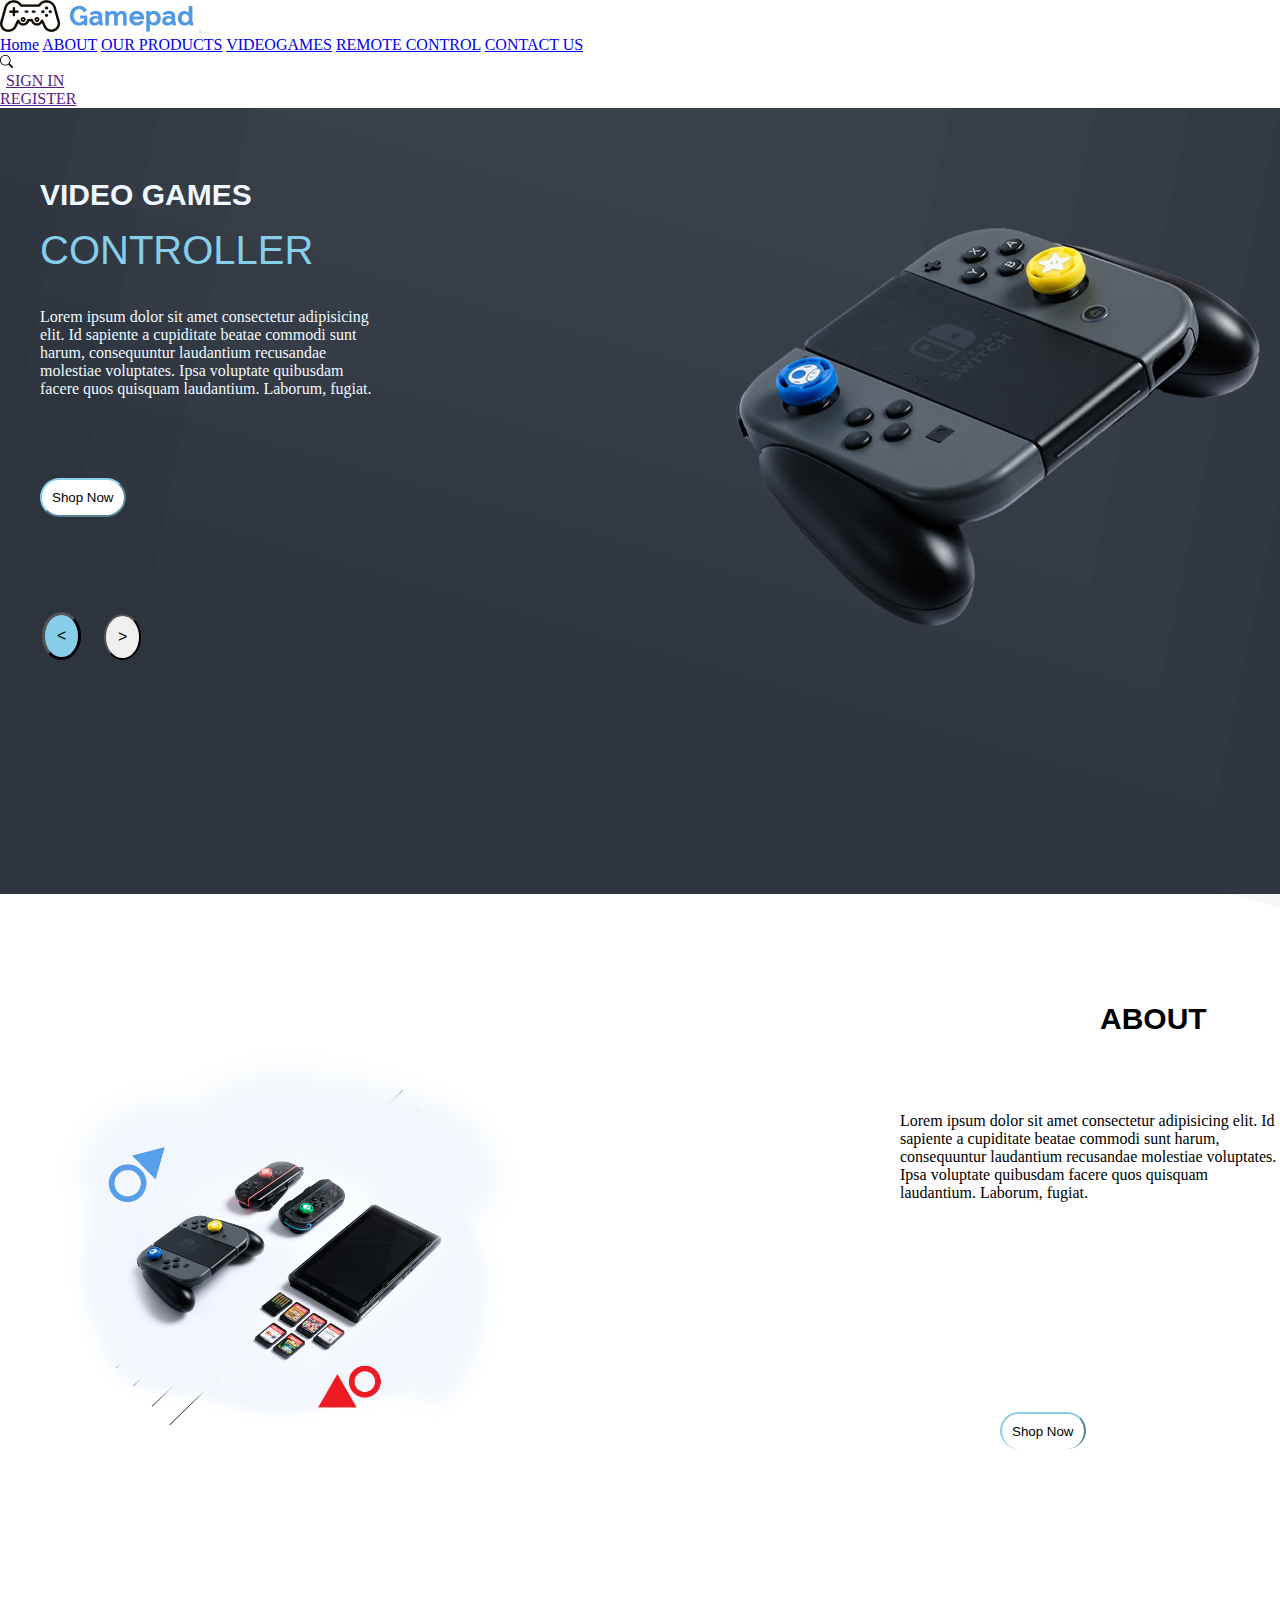
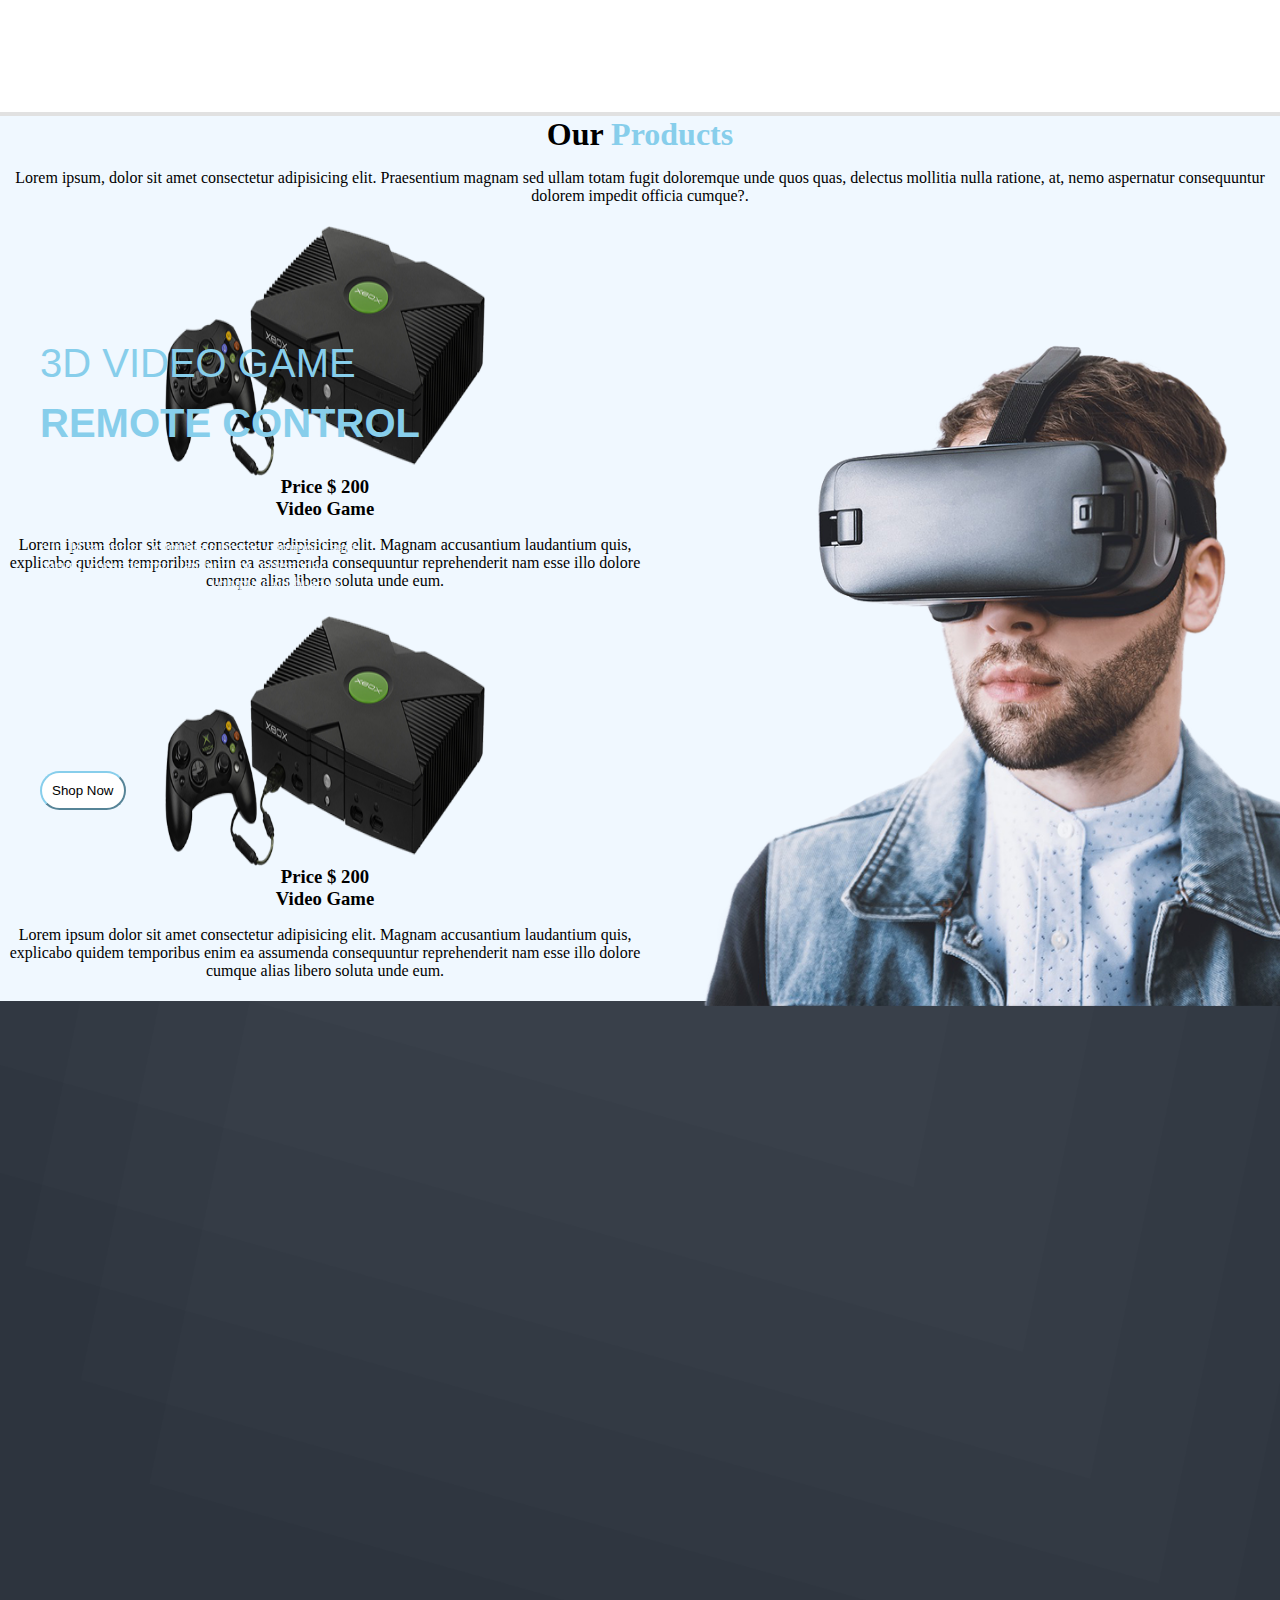
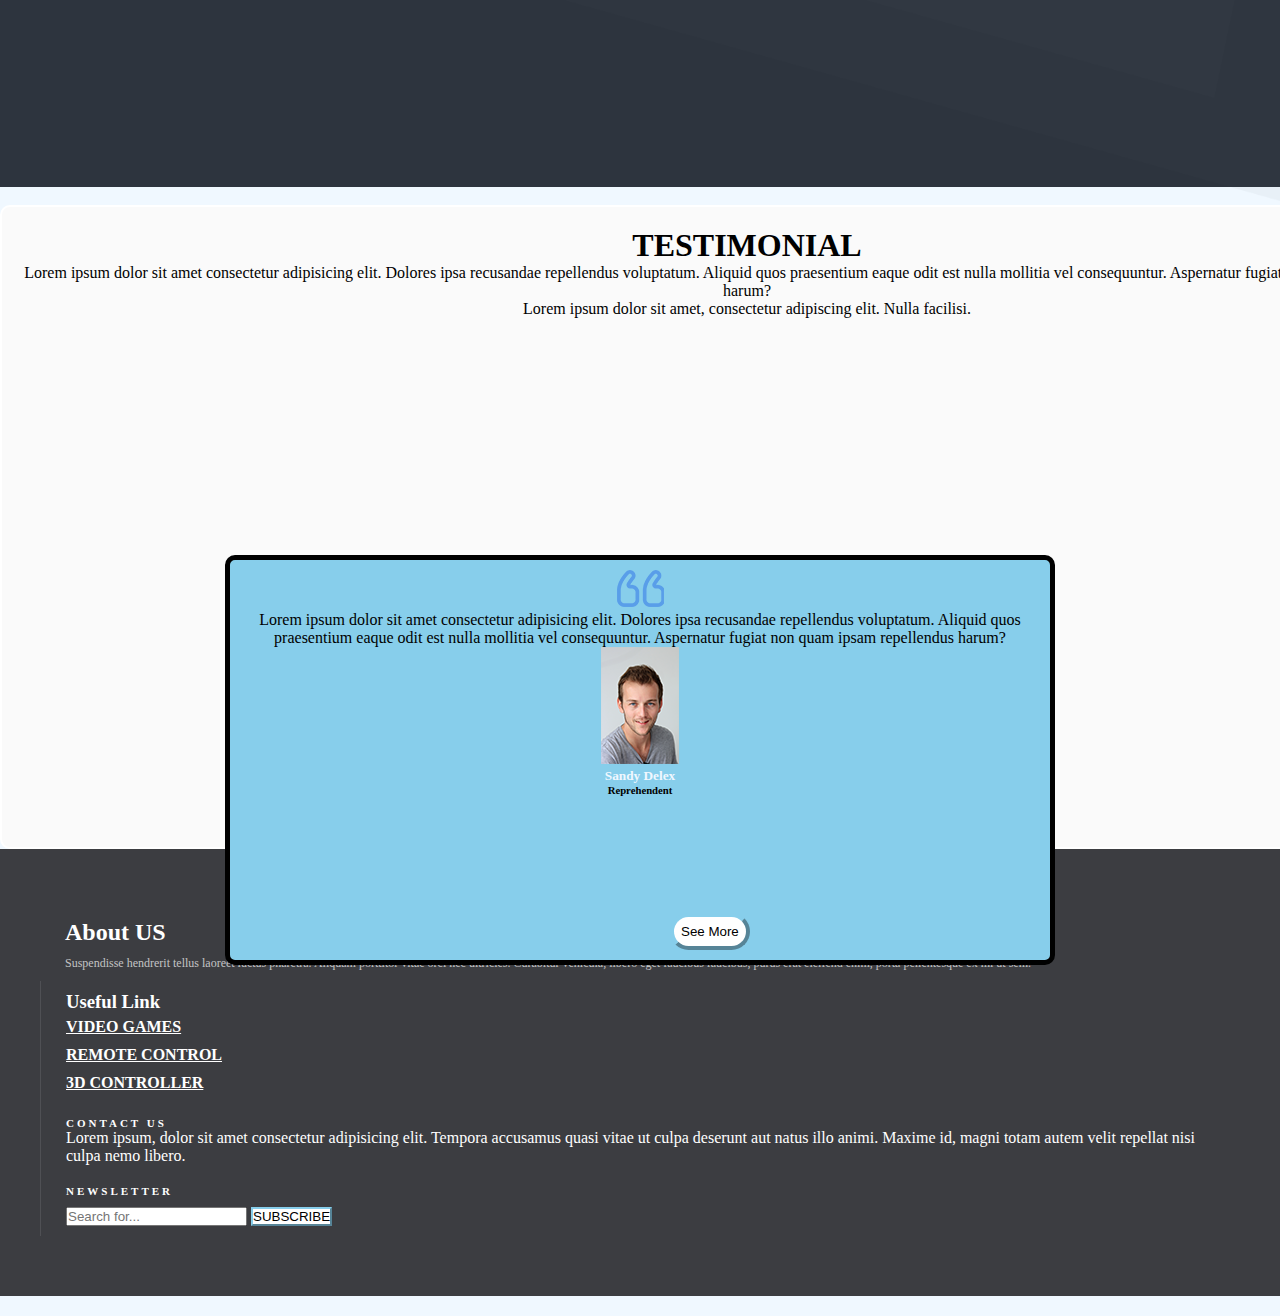
<file: index.html>
<!DOCTYPE html>
<html lang="en">
<head>
    <meta charset="UTF-8">
    <meta name="viewport" content="width=device-width, initial-scale=1.0">
    <title>Gamepad</title>
    <link href="https://cdn.jsdelivr.net/npm/bootstrap@5.0.2/dist/css/bootstrap.min.css" rel="stylesheet" integrity="sha384-EVSTQN3/azprG1Anm3QDgpJLIm9Nao0Yz1ztcQTwFspd3yD65VohhpuuCOmLASjC" crossorigin="anonymous">

    <link rel="stylesheet" href="./homepage.css">
</head>
<body>
    <nav class="navbar navbar-expand-lg navbar-light bg-light">
        
        <div class="container-fluid">
           <img src="./logo.png" alt="gaming image">
         
          <button class="navbar-toggler" type="button" data-bs-toggle="collapse" data-bs-target="#navbarNavAltMarkup" aria-controls="navbarNavAltMarkup" aria-expanded="false" aria-label="Toggle navigation">
            <span class="navbar-toggler-icon"></span>
          </button>
          <div class="collapse navbar-collapse" id="navbarNavAltMarkup">
            <div class="navbar-nav">
              <a class="nav-link active" aria-current="page" href="#">Home</a>
              <a class="nav-link" href="#">ABOUT</a>
              <a class="nav-link" href="#">OUR PRODUCTS</a>
              <a class="nav-link" href="#">VIDEOGAMES</a>
              <a class="nav-link" href="#">REMOTE CONTROL</a>
              <a class="nav-link" href="#">CONTACT US</a>
            </div>
          </div>
        
          <svg xmlns="http://www.w3.org/2000/svg" width="13" height="13" fill="currentColor" class="bi bi-search" viewBox="0 0 16 16">
            <path d="M11.742 10.344a6.5 6.5 0 1 0-1.397 1.398h-.001q.044.06.098.115l3.85 3.85a1 1 0 0 0 1.415-1.414l-3.85-3.85a1 1 0 0 0-.115-.1zM12 6.5a5.5 5.5 0 1 1-11 0 5.5 5.5 0 0 1 11 0"/>
          </svg>
        <div>
          <a style="padding: 6px;" href="">SIGN IN</a>
        </div>
        </div>
        <a href="">REGISTER</a>
      </nav>



      <div class="parent" >
        <img class="image1"  src="./banner-bg.png" alt="banner">
        <img class="image2" src="./img-1.png" alt="image1">
        <h1 class="vidgames">VIDEO GAMES </h1>
        <p class="pa">CONTROLLER</p>
        <p class="para1">Lorem ipsum dolor sit amet consectetur adipisicing elit. Id sapiente a cupiditate beatae commodi sunt harum, consequuntur laudantium recusandae molestiae voluptates. Ipsa voluptate quibusdam facere quos quisquam laudantium. Laborum, fugiat.</p>
        <button class="btn1">Shop Now</button>
        <button class="btnarr1"><</button>
        <button class="btnarr2">></button>
      </div>


      <div class="parent"  style="background-color: rgb(225, 225, 225);"s>
        <img height="800px" class="imgg1"  src="./Untitled design.jpg" alt="banner">
        <img class="imgg2" src="./img-2.png" alt="image1">
        <h1 style="color: black;"  class="about">ABOUT </h1>
       
        <p style="color: black;" class="para2">Lorem ipsum dolor sit amet consectetur adipisicing elit. Id sapiente a cupiditate beatae commodi sunt harum, consequuntur laudantium recusandae molestiae voluptates. Ipsa voluptate quibusdam facere quos quisquam laudantium. Laborum, fugiat.</p>
        <button class="btns">Shop Now</button>
       
      </div>

<!-- our product -->
     
<div class="row" style="background-color: aliceblue;">
    <h1 style="text-align: center;">
        <span class="smallerFont"> Our</span>
        <span style="color: skyblue;" class="bigFont">Products</span>
      </h1>
    
      <p class="pos_fixed">Lorem ipsum, dolor sit amet consectetur adipisicing elit. Praesentium magnam sed ullam totam fugit doloremque unde quos quas, delectus mollitia nulla ratione, at, nemo aspernatur consequuntur dolorem impedit officia cumque?.</p>
    <div class="column">
      <img src="./img-3.png" alt="gaming" >
      <h3 style="text-align: center;">Price $ 200</h3>
      <h3 style="text-align: center;">Video Game</h3>
      <p class="pos_fixed">Lorem ipsum dolor sit amet consectetur adipisicing elit. Magnam accusantium laudantium quis, explicabo quidem temporibus enim ea assumenda consequuntur reprehenderit nam esse illo dolore cumque alias libero soluta unde eum.</p>
    </div>
    <div class="column">
      <img src="./img-3.png" alt="gaming" >
      <h3 style="text-align: center;">Price $ 200</h3>
      <h3 style="text-align: center;">Video Game</h3>
      <p class="pos_fixed">Lorem ipsum dolor sit amet consectetur adipisicing elit. Magnam accusantium laudantium quis, explicabo quidem temporibus enim ea assumenda consequuntur reprehenderit nam esse illo dolore cumque alias libero soluta unde eum.</p>
     
    </div>
  
    
      <div class="parent">
        <img class="image1"  src="./banner-bg.png" alt="banner">
        <img class="vrimage" src="./img-4.png" alt="image1">
       
        <p class="pa">3D VIDEO GAME</p>
        <H1 class="REMOTEH1">REMOTE CONTROL</H1>
       
        <p class="pra">Lorem ipsum dolor sit amet consectetur adipisicing elit. Id sapiente a cupiditate beatae commodi sunt harum, consequuntur laudantium recusandae molestiae voluptates. Ipsa voluptate quibusdam facere quos quisquam laudantium. Laborum, fugiat.</p>
        <button class="btnshopnow">Shop Now</button>
       
      </div>

    
      <div class="outer-box">
        <h1>TESTIMONIAL</h1>
            <P>Lorem ipsum dolor sit amet consectetur adipisicing elit. Dolores ipsa recusandae repellendus voluptatum. Aliquid quos praesentium eaque odit est nulla mollitia vel consequuntur. Aspernatur fugiat non quam ipsam repellendus harum?</P>
        <p>Lorem ipsum dolor sit amet, consectetur adipiscing elit. Nulla facilisi.
        <div class="inner-box">
            <img src="./quote-icon.png" alt="Image">
            <P>Lorem ipsum dolor sit amet consectetur adipisicing elit. Dolores ipsa recusandae repellendus voluptatum. Aliquid quos praesentium eaque odit est nulla mollitia vel consequuntur. Aspernatur fugiat non quam ipsam repellendus harum?</P>
          <img src="./img-5.png" alt="" >
          <h5 style="color: aliceblue;">Sandy Delex</h5>
          <h6>Reprehendent</h6>
          </p>
        </div>
        <button class="seemorebtn">See More</button>
      </div>
     
    
    
      
      <!-- footer -->
      <footer class="footer-bs">
        <div class="row">
        	<div class="col-md-3 footer-brand animated fadeInLeft">
            	<h2>About US</h2>
                <p>Suspendisse hendrerit tellus laoreet luctus pharetra. Aliquam porttitor vitae orci nec ultricies. Curabitur vehicula, libero eget faucibus faucibus, purus erat eleifend enim, porta pellentesque ex mi ut sem.</p>
             
            </div>
        	<div class="col-md-4 footer-nav animated fadeInUp">
            	<h3>Useful Link </h3>
                
            	<div class="col-md-6">
                    <ul class="pages">
                        <li><a href="#">Video games</a></li>
                        <li><a href="#">Remote control</a></li>
                        <li><a href="#">3d controller</a></li>
                     
                    </ul>
                </div>
            	
            </div>
        	<div class="col-md-2 footer-social animated fadeInDown">
            	<h4>Contact Us</h4>
                <p>Lorem ipsum, dolor sit amet consectetur adipisicing elit. Tempora accusamus quasi vitae ut culpa deserunt aut natus illo animi. Maxime id, magni totam autem velit repellat nisi culpa nemo libero.</p>
            	
            </div>
        	<div class="col-md-3 footer-ns animated fadeInRight">
            	<h4>Newsletter</h4>
              
                <p>
                    <div class="input-group">
                      <input type="text" class="form-control" placeholder="Search for...">
                      <span class="input-group-btn">
                   
                      </span>
                      <button class="btnsubs">SUBSCRIBE</button>
                    </div><!-- /input-group -->
                 </p>
            </div>
        </div>
    </footer>
</body>
</html>
</file>
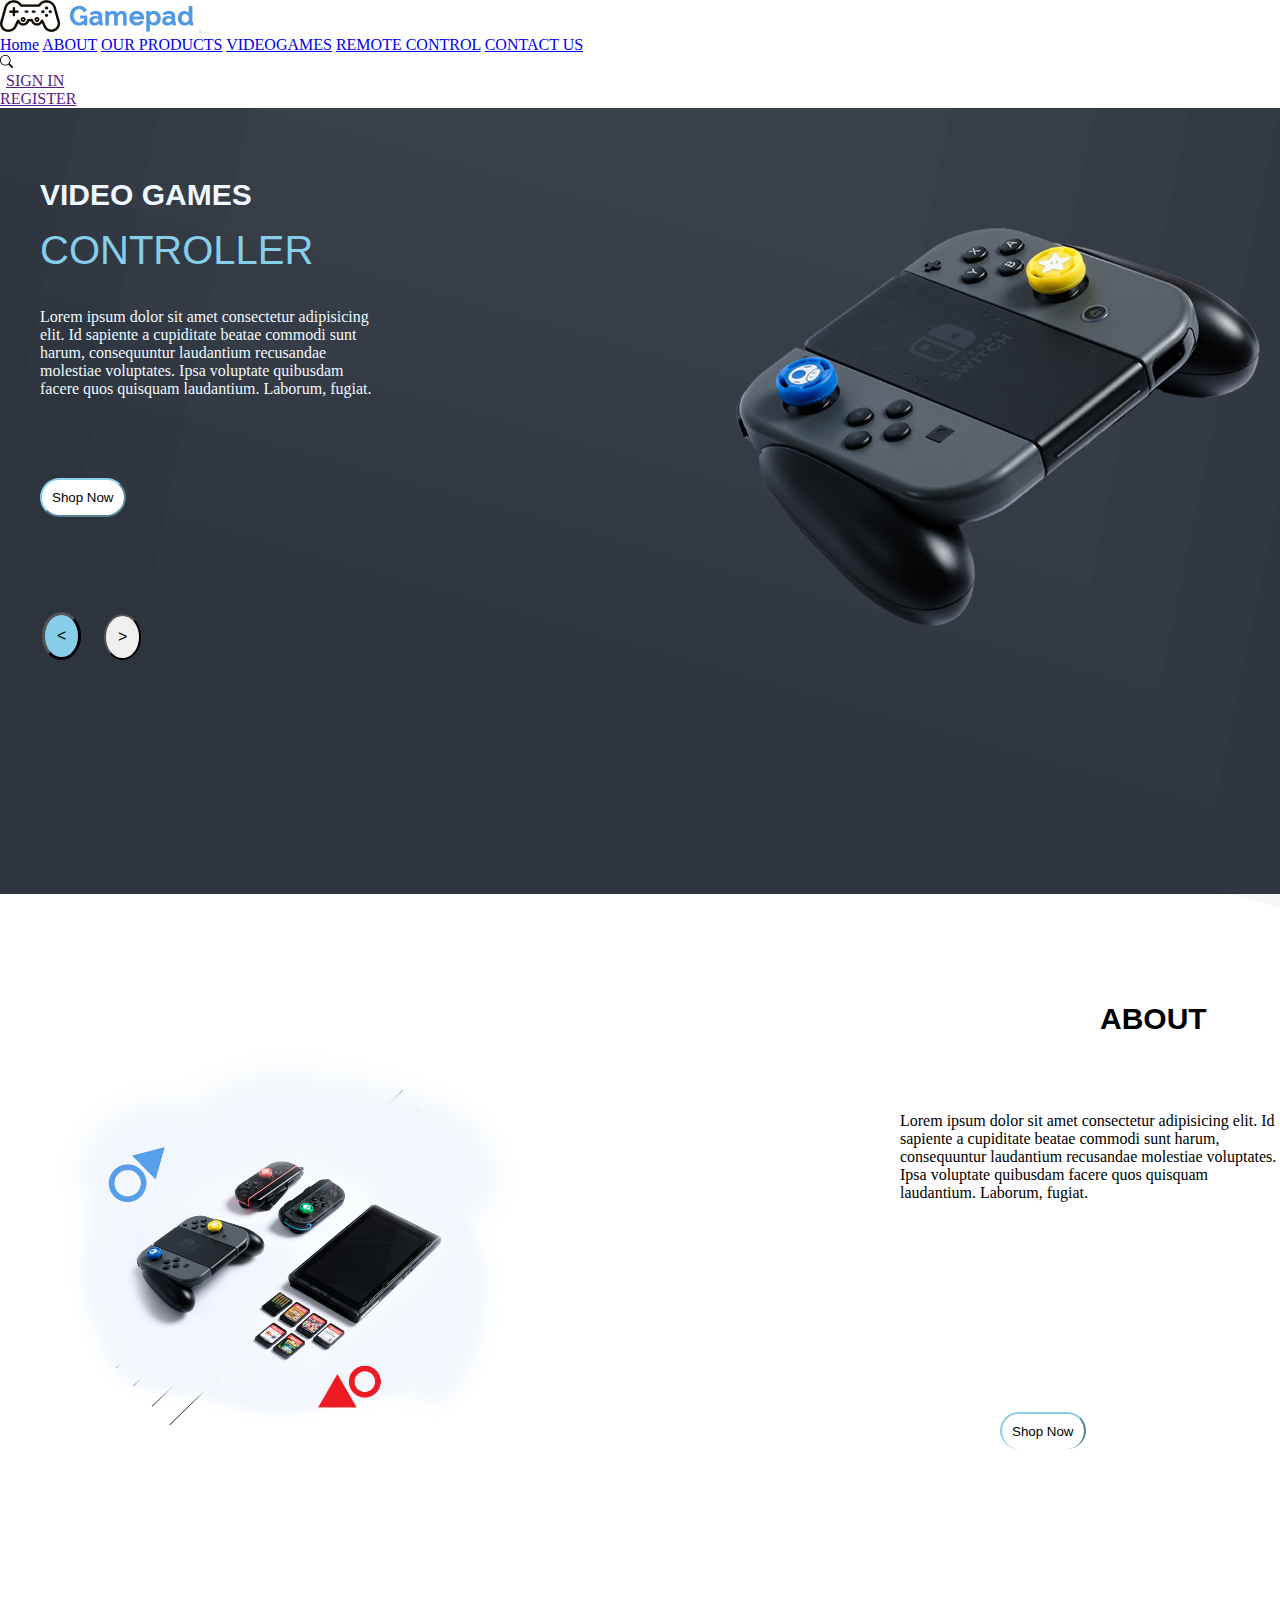
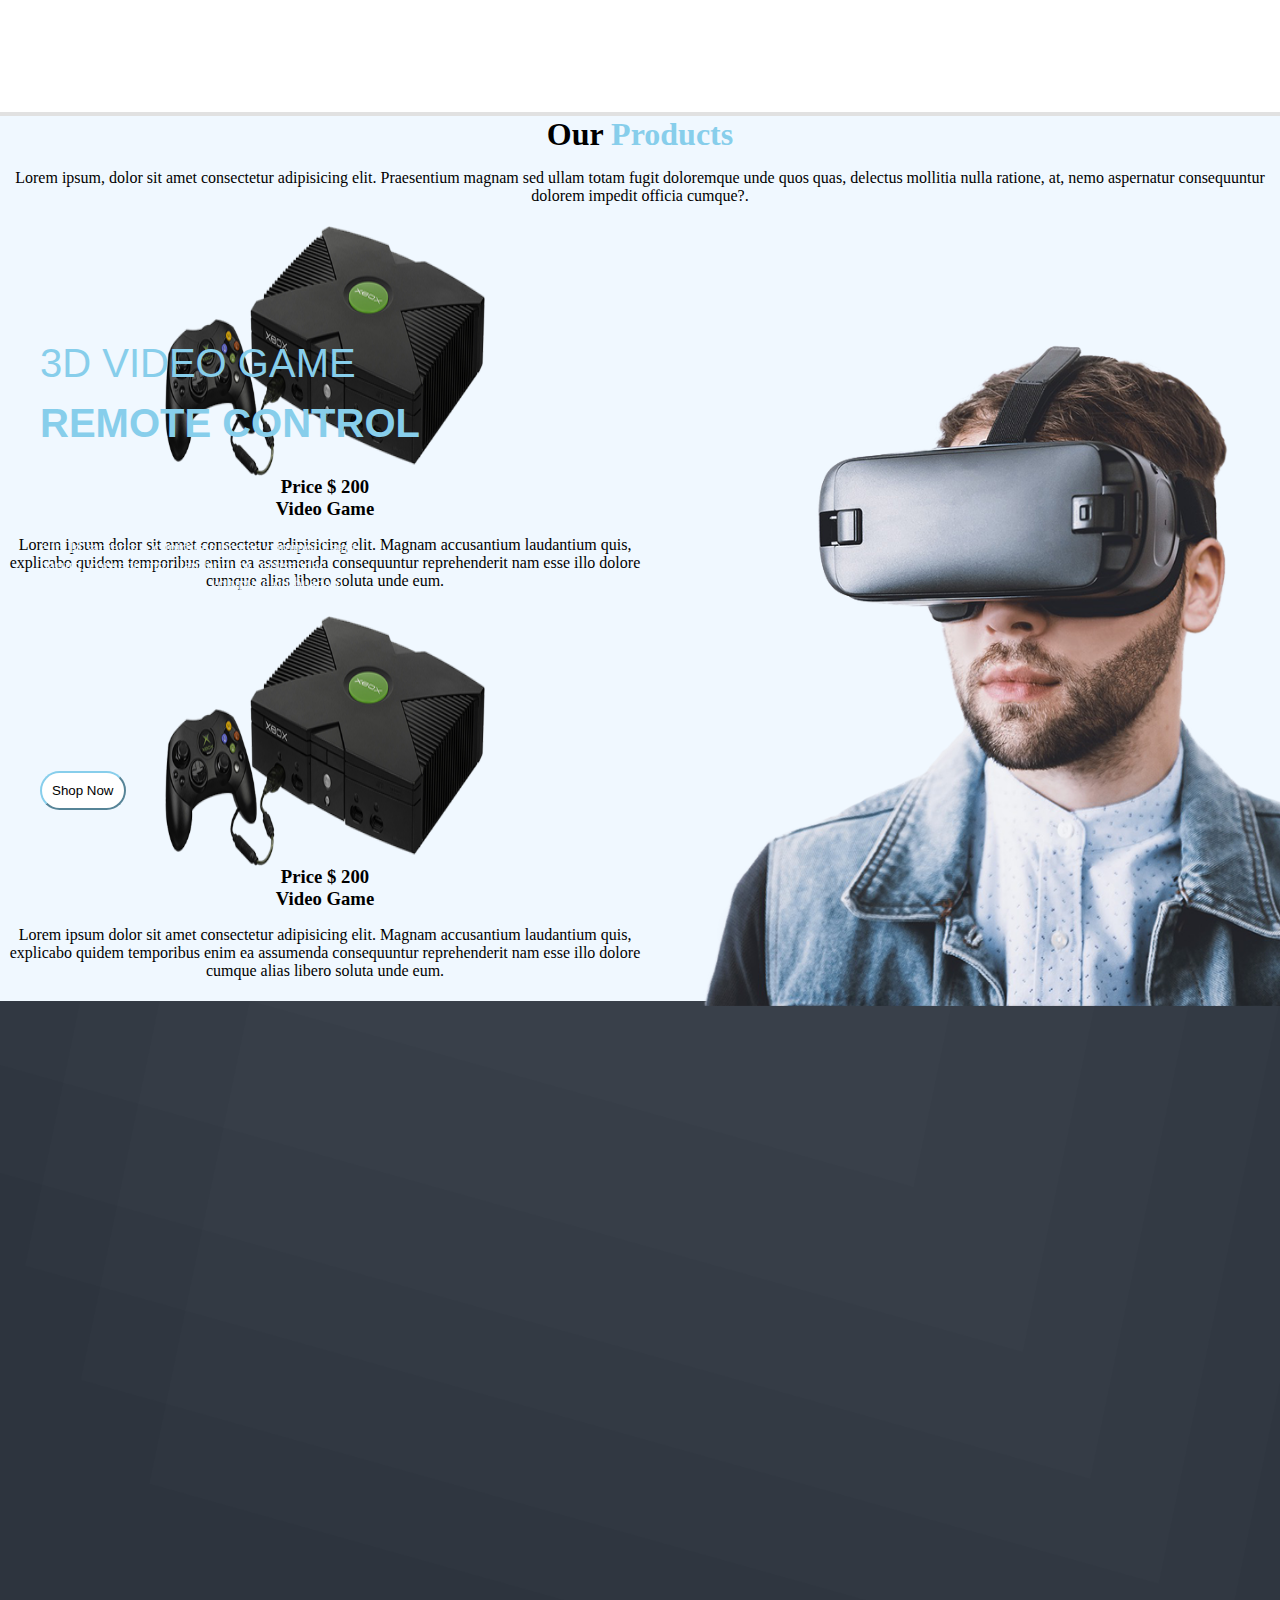
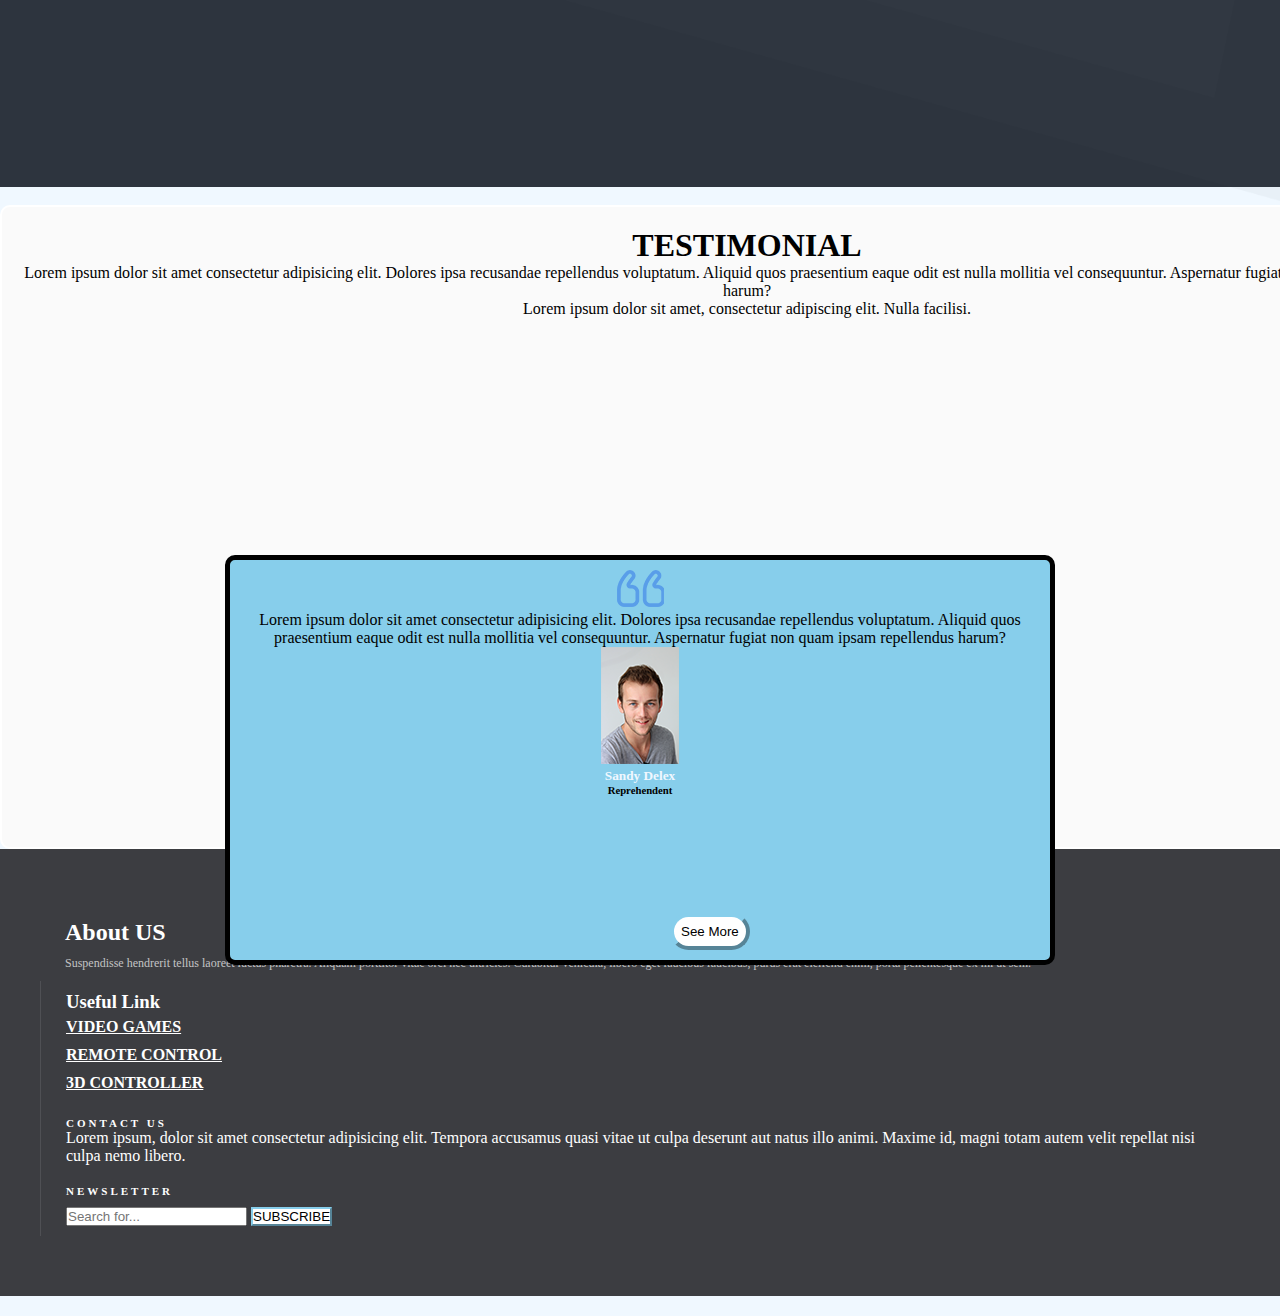
<file: Homepage.html>
<!DOCTYPE html>
<html lang="en">
<head>
    <meta charset="UTF-8">
    <meta name="viewport" content="width=device-width, initial-scale=1.0">
    <title>Gamepad</title>
    <link href="https://cdn.jsdelivr.net/npm/bootstrap@5.0.2/dist/css/bootstrap.min.css" rel="stylesheet" integrity="sha384-EVSTQN3/azprG1Anm3QDgpJLIm9Nao0Yz1ztcQTwFspd3yD65VohhpuuCOmLASjC" crossorigin="anonymous">

    <link rel="stylesheet" href="./homepage.css">
</head>
<body>
    <nav class="navbar navbar-expand-lg navbar-light bg-light">
        
        <div class="container-fluid">
           <img src="./logo.png" alt="gaming image">
         
          <button class="navbar-toggler" type="button" data-bs-toggle="collapse" data-bs-target="#navbarNavAltMarkup" aria-controls="navbarNavAltMarkup" aria-expanded="false" aria-label="Toggle navigation">
            <span class="navbar-toggler-icon"></span>
          </button>
          <div class="collapse navbar-collapse" id="navbarNavAltMarkup">
            <div class="navbar-nav">
              <a class="nav-link active" aria-current="page" href="#">Home</a>
              <a class="nav-link" href="#">ABOUT</a>
              <a class="nav-link" href="#">OUR PRODUCTS</a>
              <a class="nav-link" href="#">VIDEOGAMES</a>
              <a class="nav-link" href="#">REMOTE CONTROL</a>
              <a class="nav-link" href="#">CONTACT US</a>
            </div>
          </div>
        
          <svg xmlns="http://www.w3.org/2000/svg" width="13" height="13" fill="currentColor" class="bi bi-search" viewBox="0 0 16 16">
            <path d="M11.742 10.344a6.5 6.5 0 1 0-1.397 1.398h-.001q.044.06.098.115l3.85 3.85a1 1 0 0 0 1.415-1.414l-3.85-3.85a1 1 0 0 0-.115-.1zM12 6.5a5.5 5.5 0 1 1-11 0 5.5 5.5 0 0 1 11 0"/>
          </svg>
        <div>
          <a style="padding: 6px;" href="">SIGN IN</a>
        </div>
        </div>
        <a href="">REGISTER</a>
      </nav>



      <div class="parent" >
        <img class="image1"  src="./banner-bg.png" alt="banner">
        <img class="image2" src="./img-1.png" alt="image1">
        <h1 class="vidgames">VIDEO GAMES </h1>
        <p class="pa">CONTROLLER</p>
        <p class="para1">Lorem ipsum dolor sit amet consectetur adipisicing elit. Id sapiente a cupiditate beatae commodi sunt harum, consequuntur laudantium recusandae molestiae voluptates. Ipsa voluptate quibusdam facere quos quisquam laudantium. Laborum, fugiat.</p>
        <button class="btn1">Shop Now</button>
        <button class="btnarr1"><</button>
        <button class="btnarr2">></button>
      </div>


      <div class="parent"  style="background-color: rgb(225, 225, 225);"s>
        <img height="800px" class="imgg1"  src="./Untitled design.jpg" alt="banner">
        <img class="imgg2" src="./img-2.png" alt="image1">
        <h1 style="color: black;"  class="about">ABOUT </h1>
       
        <p style="color: black;" class="para2">Lorem ipsum dolor sit amet consectetur adipisicing elit. Id sapiente a cupiditate beatae commodi sunt harum, consequuntur laudantium recusandae molestiae voluptates. Ipsa voluptate quibusdam facere quos quisquam laudantium. Laborum, fugiat.</p>
        <button class="btns">Shop Now</button>
       
      </div>

<!-- our product -->
     
<div class="row" style="background-color: aliceblue;">
    <h1 style="text-align: center;">
        <span class="smallerFont"> Our</span>
        <span style="color: skyblue;" class="bigFont">Products</span>
      </h1>
    
      <p class="pos_fixed">Lorem ipsum, dolor sit amet consectetur adipisicing elit. Praesentium magnam sed ullam totam fugit doloremque unde quos quas, delectus mollitia nulla ratione, at, nemo aspernatur consequuntur dolorem impedit officia cumque?.</p>
    <div class="column">
      <img src="./img-3.png" alt="gaming" >
      <h3 style="text-align: center;">Price $ 200</h3>
      <h3 style="text-align: center;">Video Game</h3>
      <p class="pos_fixed">Lorem ipsum dolor sit amet consectetur adipisicing elit. Magnam accusantium laudantium quis, explicabo quidem temporibus enim ea assumenda consequuntur reprehenderit nam esse illo dolore cumque alias libero soluta unde eum.</p>
    </div>
    <div class="column">
      <img src="./img-3.png" alt="gaming" >
      <h3 style="text-align: center;">Price $ 200</h3>
      <h3 style="text-align: center;">Video Game</h3>
      <p class="pos_fixed">Lorem ipsum dolor sit amet consectetur adipisicing elit. Magnam accusantium laudantium quis, explicabo quidem temporibus enim ea assumenda consequuntur reprehenderit nam esse illo dolore cumque alias libero soluta unde eum.</p>
     
    </div>
  
    
      <div class="parent">
        <img class="image1"  src="./banner-bg.png" alt="banner">
        <img class="vrimage" src="./img-4.png" alt="image1">
       
        <p class="pa">3D VIDEO GAME</p>
        <H1 class="REMOTEH1">REMOTE CONTROL</H1>
       
        <p class="pra">Lorem ipsum dolor sit amet consectetur adipisicing elit. Id sapiente a cupiditate beatae commodi sunt harum, consequuntur laudantium recusandae molestiae voluptates. Ipsa voluptate quibusdam facere quos quisquam laudantium. Laborum, fugiat.</p>
        <button class="btnshopnow">Shop Now</button>
       
      </div>

    
      <div class="outer-box">
        <h1>TESTIMONIAL</h1>
            <P>Lorem ipsum dolor sit amet consectetur adipisicing elit. Dolores ipsa recusandae repellendus voluptatum. Aliquid quos praesentium eaque odit est nulla mollitia vel consequuntur. Aspernatur fugiat non quam ipsam repellendus harum?</P>
        <p>Lorem ipsum dolor sit amet, consectetur adipiscing elit. Nulla facilisi.
        <div class="inner-box">
            <img src="./quote-icon.png" alt="Image">
            <P>Lorem ipsum dolor sit amet consectetur adipisicing elit. Dolores ipsa recusandae repellendus voluptatum. Aliquid quos praesentium eaque odit est nulla mollitia vel consequuntur. Aspernatur fugiat non quam ipsam repellendus harum?</P>
          <img src="./img-5.png" alt="" >
          <h5 style="color: aliceblue;">Sandy Delex</h5>
          <h6>Reprehendent</h6>
          </p>
        </div>
        <button class="seemorebtn">See More</button>
      </div>
     
    
    
      
      <!-- footer -->
      <footer class="footer-bs">
        <div class="row">
        	<div class="col-md-3 footer-brand animated fadeInLeft">
            	<h2>About US</h2>
                <p>Suspendisse hendrerit tellus laoreet luctus pharetra. Aliquam porttitor vitae orci nec ultricies. Curabitur vehicula, libero eget faucibus faucibus, purus erat eleifend enim, porta pellentesque ex mi ut sem.</p>
             
            </div>
        	<div class="col-md-4 footer-nav animated fadeInUp">
            	<h3>Useful Link </h3>
                
            	<div class="col-md-6">
                    <ul class="pages">
                        <li><a href="#">Video games</a></li>
                        <li><a href="#">Remote control</a></li>
                        <li><a href="#">3d controller</a></li>
                     
                    </ul>
                </div>
            	
            </div>
        	<div class="col-md-2 footer-social animated fadeInDown">
            	<h4>Contact Us</h4>
                <p>Lorem ipsum, dolor sit amet consectetur adipisicing elit. Tempora accusamus quasi vitae ut culpa deserunt aut natus illo animi. Maxime id, magni totam autem velit repellat nisi culpa nemo libero.</p>
            	
            </div>
        	<div class="col-md-3 footer-ns animated fadeInRight">
            	<h4>Newsletter</h4>
              
                <p>
                    <div class="input-group">
                      <input type="text" class="form-control" placeholder="Search for...">
                      <span class="input-group-btn">
                   
                      </span>
                      <button class="btnsubs">SUBSCRIBE</button>
                    </div><!-- /input-group -->
                 </p>
            </div>
        </div>
    </footer>
</body>
</html>
</file>
<file: homepage.css>
*{
    margin: 0;
    padding:0;
   
}

.parent {
    position: relative;
    top: 0;
    left: 0;
    height: 250x;
  }
  .image1 {
    position: relative;
    
    top: 0;
    left: 0;
    border: 1px ;
    height: 800px;
    width: fit-content;
    
  }
  .image2 {
    height: 400px;
    position: absolute;
    top: 120px;
    left: 700px;
    
  }
  .vidgames{
    position: absolute;
    top: 70px;
    right: 40px;
    left: 40px;
    font-size: 30px;
    color: aliceblue;
    font-family: Arial, Helvetica, sans-serif;
  }
  .pa{
    height: 400px;
    color:skyblue;
    position: absolute;
    top: 120px;
    left: 40px;
    font-size: 40px;
    font-family: Arial, Helvetica, sans-serif;
  }
  
  .para1{
    position: absolute;
    top: 200px;
    right: 900px;
    color: aliceblue;
    left: 40px;
  }

  .btn1{
  
    background-color: rgb(255, 255, 255);
    color:rgb(0, 0, 0);
    position: absolute;
  top: 370px;
 left: 40px;
 border-radius: 20px;
 padding: 10px;
 border-color:skyblue ;
    font-family: Arial, Helvetica, sans-serif;
  }

  /* 2ndpage */
  .imgg2 {
    height: 400px;
    position: absolute;
    top: 120px;
    left: 40px;
    
  }
  .about{
    position: absolute;
    top: 70px;
    right: 40px;
    left: 600px;
    font-size: 30px;
    color: aliceblue;
    font-family: Arial, Helvetica, sans-serif;
  }
  .btns{
  
    background-color: rgb(255, 255, 255);
    color:rgb(0, 0, 0);
    position: absolute;
  top: 500px;
left: 1000px;
 border-radius: 40px;
border-bottom: 200px;
padding: 10px;

 border-color:skyblue ;
    font-family: Arial, Helvetica, sans-serif;
  }
  .btns:hover{
    background-color: skyblue;
  }
  
  .btn1:hover{
    background-color: skyblue;
  }
  .btnarr1{
    position: absolute;
    top: 500px;
    color: rgb(0, 0, 0);
    border-width: 3px;
    left: 40px;
    margin: 4px 2px;
    border-radius: 50%;
    color: #000000;
    background-color: skyblue;
    text-align: center;
  text-decoration: none;
  display: inline-block;
  font-size: 16px;
  margin: 4px 2px;
  cursor: pointer;
  padding: 12px;
  }
  .btnarr2{
    position: absolute;
    top: 500px;
    color: rgb(0, 0, 0);
    left: 100px;
    border-radius: 70%;
   
    text-align: center;
    text-decoration: none;
    display: inline-block;
    font-size: 16px;
    margin: 6px 4px;
    cursor: pointer;
    padding: 12px;
    
  }


  .div2{
    height: 600px;
    width: 600px;
  }
  .div img{
    height: 600px;
    width: 600px;
    background-color: skyblue;
   
  }

 #about{
    position: absolute;
    top: 70px;
    right: 40px;
    left: 40px;
    font-size: 30px;
    color: aliceblue;
    font-family: Arial, Helvetica, sans-serif;
 }

 .div2{
    position: relative;
    width: 100%;
   
    
 }
 .div2 img{
    background-color: skyblue;
        width: 100%;
        height: 800px;
        margin: 0;
        padding: 0;
      
 }
 .div2 .btn2 {
    position: absolute;
    top: 70%;
    left: 1170px;
    transform: translate(-50%, -50%);
    -ms-transform: translate(-50%, -50%);
    background-color:white;
    color:black;
    font-size: 16px;
    padding: 12px 24px;
    border: none;
    cursor: pointer;
    border-radius: 20px;
    border-width: 4px;
    border-color: skyblue;
  }
  
  .div2 .btn2:hover {
    background-color:skyblue;
  }

  .div2 .about{
    position: absolute;
    top: 30%;
    left: 900px;
    font-size: 32px;
    font-family: Arial, Helvetica, sans-serif;

  }
  .div2 .para2{
    position: absolute;
    top: 40%;
    left: 1100px;
    font-size: 15px;
    font-family: Arial, Helvetica, sans-serif;
  }

  

  .image4 {
    filter: skyblue(100%);
    height: 400px;
    position: absolute;
    top: 70px;
    left: 40px;
    width: 700px;
    height: 600px;
  

  }
  .image4 ::content{
    background-color: skyblue;
  }
  
    .about{
    position: absolute;
    top: 90px;
    right: 40px;
    left: 1100px;
    font-size: 30px;
    color: rgb(0, 0, 0);
    font-family: Arial, Helvetica, sans-serif;
    
  }


  .para2{
    position: absolute;
    top: 200px;
 align-items: center;
    color: rgb(0, 0, 0);
    left: 900px;
  }
  .btn2{
  
    background-color: rgb(255, 255, 255);
    color:rgb(0, 0, 0);
    position: absolute;
    top: 370px;
    left: 900px;
    border-radius: 12px;
    border-width: 2px;
    border-color:skyblue ;
    font-family: Arial, Helvetica, sans-serif;
    padding: 10px;
  }
  .btn2:hover{
    background-color: skyblue;
  }
  
  .image4{
    filter: grayscale(60%);
  }


  .container {
    
    width: 960px;
    height: auto;
    margin: 0 auto;

}

section {
    
    padding: 0;
    margin: 0;
    width: 100%;
    background-color:rgb(236, 238, 239);
}

.image {
    width: 552px;
    height: 315px;
    background-color: red;
    
}
.section {
    padding: 20px;
    background-color: rgb(203, 235, 135);
    text-align: center;
    height: 700px;
   
  }
  img {
    max-width: 100%;
    height: auto;
    right: 30px;
    top: 30px;

  }

  .div3 h1{
align-items: center;
text-align: center;
  }



.div3 p{
    text-align: center;
}
.btnseemore{
  
    background-color: rgb(255, 255, 255);
    color:rgb(0, 0, 0);
    position: absolute;
   top: 2250px;
   left: 700px;
    border-radius: 20px;
    border-width: 4px;
    border-color:skyblue ;
    font-family: Arial, Helvetica, sans-serif;
  }

  .vrimage{
    height: 665px;
    position: absolute;
    top: 120px;
    left: 700px;
    
  }
  .REMOTEH1{
    height: 400px;
    color:skyblue;
    position: absolute;
    top: 180px;
    left: 40px;
    font-size: 40px;
    font-family: Arial, Helvetica, sans-serif;
  }
 .pra{
    position: absolute;
    top: 300px;
    right: 900px;
    color: aliceblue;
    left: 40px;
 }

 .btnshopnow{
    background-color: rgb(255, 255, 255);
    color:rgb(0, 0, 0);
    position: absolute;
  top:550px;
 left: 40px;
 border-radius: 20px;
 border-width: 2px;
 border-color:skyblue ;
    font-family: Arial, Helvetica, sans-serif;
    padding: 10px;
 }
 .btnshopnow:hover{
    background-color: skyblue;
 }
 .box{
    border: red,2px,solid;
 }

 .outer-box {
    width: 400px;
    padding: 20px;
    background-color: #fafafa;
    border: 2px solid #ffffff;
    border-radius: 10px;
    text-align: center;
    
height: 600px;
width: 1450px;
  }
  
  /* Style for the inner box */
  .inner-box {
    top: 2000px;
   left: 50%;
    height: 380px;
    width: 800px;
    padding: 70px;
    background-color: skyblue;
    border: 2px solid #ddd;
    border-radius: 10px;
    margin-bottom: 20px;
    

  }
  .seemorebtn{
    background-color: rgb(255, 255, 255);
    color:rgb(0, 0, 0);
    position: absolute;
  top: 457%;
 left: 670px;
 border-radius: 20px;
 border-width: 4px;
 border-color:skyblue ;
    font-family: Arial, Helvetica, sans-serif;
    padding: 7px;
  }

  .seemorebtn:hover{
    background-color: skyblue;
  }
  .cent {
    margin: 0;
    position: absolute;
    top: 50%;
    left: 50%;
    -ms-transform: translate(-50%, -50%);
    transform: translate(-50%, -50%);
  }
  .inner-box{
    
        border: 5px solid;
        position: absolute;
        top: 440%;
        left: 50%;
        transform: translate(-50%, -50%);
        padding: 10px;
      
  }


/* footer */
.footer-bs {
    background-color: #3c3d41;
	padding: 60px 40px;
	color: rgba(255,255,255,1.00);
	margin-bottom: 20px;

}
.footer-bs .footer-brand, .footer-bs .footer-nav, .footer-bs .footer-social, .footer-bs .footer-ns { padding:10px 25px; }
.footer-bs .footer-nav, .footer-bs .footer-social, .footer-bs .footer-ns { border-color: transparent; }
.footer-bs .footer-brand h2 { margin:0px 0px 10px; }
.footer-bs .footer-brand p { font-size:12px; color:rgba(255,255,255,0.70); }

.footer-bs .footer-nav ul.pages { list-style:none; padding:0px; }
.footer-bs .footer-nav ul.pages li { padding:5px 0px;}
.footer-bs .footer-nav ul.pages a { color:rgba(255,255,255,1.00); font-weight:bold; text-transform:uppercase; }
.footer-bs .footer-nav ul.pages a:hover { color:rgba(255,255,255,0.80); text-decoration:none; }
.footer-bs .footer-nav h4 {
	font-size: 11px;
	text-transform: uppercase;
	letter-spacing: 3px;
	margin-bottom:10px;
}

.footer-bs .footer-nav ul.list { list-style:none; padding:0px; }
.footer-bs .footer-nav ul.list li { padding:5px 0px;}
.footer-bs .footer-nav ul.list a { color:rgba(255,255,255,0.80); }
.footer-bs .footer-nav ul.list a:hover { color:rgba(255,255,255,0.60); text-decoration:none; }

.footer-bs .footer-social ul { list-style:none; padding:0px; }
.footer-bs .footer-social h4 {
	font-size: 11px;
	text-transform: uppercase;
	letter-spacing: 3px;
}
.footer-bs .footer-social li { padding:5px 4px;}
.footer-bs .footer-social a { color:rgba(255,255,255,1.00);}
.footer-bs .footer-social a:hover { color:rgba(255,255,255,0.80); text-decoration:none; }

.footer-bs .footer-ns h4 {
	font-size: 11px;
	text-transform: uppercase;
	letter-spacing: 3px;
	margin-bottom:10px;
}
.footer-bs .footer-ns p { font-size:12px; color:rgba(255,255,255,0.70); }

@media (min-width: 768px) {
	.footer-bs .footer-nav, .footer-bs .footer-social, .footer-bs .footer-ns { border-left:solid 1px rgba(255,255,255,0.10); }
}
  
.btnsubs{
    background-color: rgb(255, 255, 255);
    color:rgb(0, 0, 0);


    border-color:skyblue ;
    font-family: Arial, Helvetica, sans-serif;
}
.imgg1 {

    position: relative;
    top: 0;
    left: 0;
    border: 1px ;
    height: 800px;
    width: fit-content; 
  }


  /* our product */
  .column {
    float: left;
    width: 50%;
    padding: 5px;
  }
  
  /* Clearfix (clear floats) */
  .row::after {
    content: "";
    clear: both;
    display: table;
  }
#out{
    text-align: center;
}
#h2pro{
text-align: center;

  }
  p.pos_fixed {
 
    top: 0;
    right: 0;
    left: 0;
    padding: 1em 0;
    margin: 0;
    text-align:center;
    
}
.column img{
    height: 250px;
    width: 250px;
    display: block;
    margin-left: auto;
    margin-right: auto;
    width: 50%;
}
</file>
